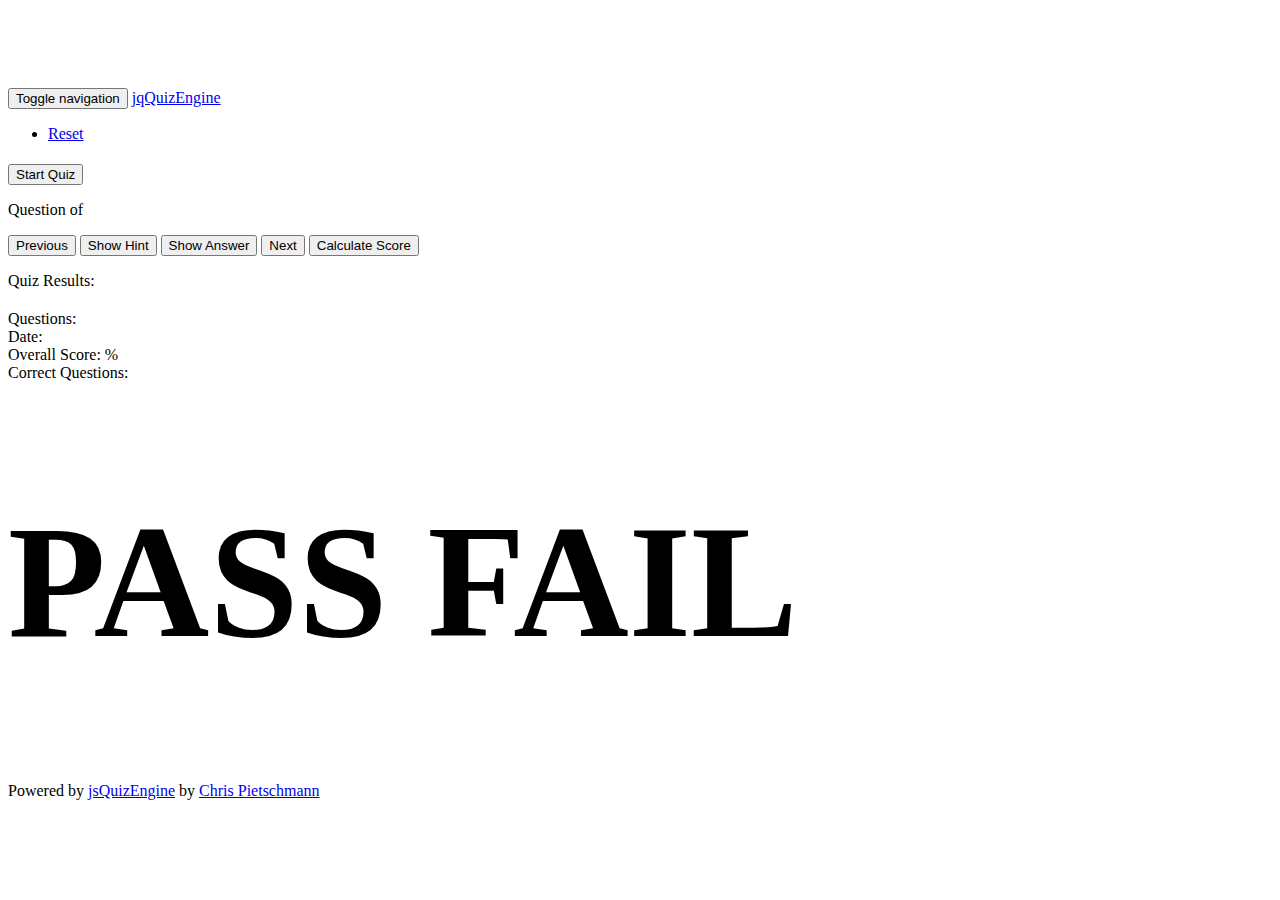
<file: src/index.html>
﻿<!--
// jsQuizEngine https://github.com/crpietschmann/jsQuizEngine
// Copyright (c) 2015 Chris Pietschmann http://pietschsoft.com
// Licensed under MIT License https://github.com/crpietschmann/jsQuizEngine/blob/master/LICENSE
-->
<!DOCTYPE html>
<html xmlns="http://www.w3.org/1999/xhtml">
<head>
    <title>jsQuizEngine</title>

    <link rel="stylesheet" type="text/css" href="https://ajax.aspnetcdn.com/ajax/bootstrap/3.3.4/css/bootstrap.min.css" />
    <link rel="stylesheet" type="text/css" href="css/jsQuizEngine.css">

    <script src="https://ajax.aspnetcdn.com/ajax/jQuery/jquery-1.11.2.js"></script>
    <script src="https://ajax.aspnetcdn.com/ajax/knockout/knockout-2.2.1.js"></script>
    <script src="https://ajax.aspnetcdn.com/ajax/bootstrap/3.3.4/bootstrap.min.js"></script>
    <script src="js/jsQuizEngine.js"></script>
    <script>
        var quizEngine = null;
        $(function () {
            quizEngine = jsQuizEngine($('#jsQuizEngine'), { quizUrl: 'quiz/default.htm' });
        });
    </script>
</head>
<body>
    <nav class="navbar navbar-inverse navbar-fixed-top">
        <div class="container">
            <div class="navbar-header">
                <button type="button" class="navbar-toggle collapsed" data-toggle="collapse" data-target="#navbar" aria-expanded="false" aria-controls="navbar">
                    <span class="sr-only">Toggle navigation</span>
                    <span class="icon-bar"></span>
                    <span class="icon-bar"></span>
                    <span class="icon-bar"></span>
                </button>
                <a class="navbar-brand" href="#" onclick="location.reload()">jqQuizEngine</a>
            </div>
            <div id="navbar" class="collapse navbar-collapse">
                <ul class="nav navbar-nav">
                    <li class="active"><a href="#" onclick="location.reload()">Reset</a></li>
                </ul>
            </div>
        </div>
    </nav>
    <section class="container">

        <div id="jsQuizEngine">
            <section id="title" data-bind="visible: !quizStarted()">
                <div class="jumbotron">
                    <h1 data-bind="text: quizTitle"></h1>
                    <p data-bind="text: quizSubTitle"></p>
                    <p><button class="btn btn-primary btn-lg" data-bind="click: startQuiz">Start Quiz</button></p>
                </div>
            </section>
            <section class="quiz" data-bind="visible: quizStarted() && !quizComplete()">
                <div>Question <span data-bind="text: currentQuestionIndex"></span> of <span data-bind="text: questionCount"></span></div>
                <div class="progress">
                    <div class="progress-bar" role="progressbar" aria-valuenow="0" aria-valuemin="0" aria-valuemax="100" data-bind="attr: { 'aria-valuenow': currentProgress }, style: { width: currentProgress() + '%' }"></div>
                </div>
                <div class="question-pool"></div>
                <button class="btn btn-default" data-bind="click: movePreviousQuestion, disable: currentQuestionIsFirst">Previous</button>
                <button class="btn btn-default" data-bind="click: showCurrentQuestionHint, visible: currentQuestionHasHint()">Show Hint</button>
                <button class="btn btn-default" data-bind="click: showCurrentQuestionAnswer">Show Answer</button>
                <button class="btn btn-primary" data-bind="click: moveNextQuestion, disable: currentQuestionIsLast, visible: !currentQuestionIsLast()">Next</button>
                <button class="btn btn-primary" data-bind="click: calculateScore, visible: currentQuestionIsLast">Calculate Score</button>
            </section>
            <section class="score" data-bind="visible: quizComplete">
                <p>Quiz Results:</p>
                <h2 data-bind="text: quizTitle"></h2>
                <h3 data-bind="text: quizSubTitle"></h3>
                <div>Questions: <span data-bind="text: questionCount"></span></div>
                <div>Date: <span data-bind="text: calculatedScoreDate"></span></div>
                <div>Overall Score: <span data-bind="text: calculatedScore"></span>%</div>
                <div>Correct Questions: <span data-bind="text: totalQuestionsCorrect"></span></div>
                <div class="progress">
                    <div class="progress-bar" role="progressbar" aria-valuenow="0" aria-valuemin="0" aria-valuemax="100" data-bind="attr: { 'aria-valuenow': calculatedScore }, style: { width: calculatedScore() + '%' }, css: { 'progress-bar-success': quizPassed, 'progress-bar-danger': !quizPassed() }"></div>
                </div>
                <div class="pass-indicator">
                    <h1 data-bind="css: { 'text-success': quizPassed, 'text-danger': !quizPassed() }">
                        <span data-bind="visible: quizPassed">PASS</span>
                        <span data-bind="visible: !quizPassed()">FAIL</span>
                    </h1>
                </div>
            </section>
        </div>
    </section>
    <footer class="container">
        Powered by <a href="https://github.com/crpietschmann/jsQuizEngine">jsQuizEngine</a> by <a href="http://pietschsoft.com">Chris Pietschmann</a>
    </footer>
</body>
</html>
</file>
<file: src/css/jsQuizEngine.css>
﻿body {
  padding-top: 5em;
}
footer {
  margin-top: 2em;
}
.question-pool {
  margin-bottom: 1em;
}
.question-pool .question .text {
  margin-bottom: 0.75em;
}
.question-pool .question label.answer {
  display: block;
  font-weight: normal;
  margin: 0;
  padding: 0.75em;
  border-bottom: dashed 0.1em transparent;
  border-top: dashed 0.1em transparent;
}
.question-pool .question label.answer > input {
  display: inline-block;
  float: left;
  margin-right: 0.5em;
}
.question-pool .question label.answer > div {
  display: inline-block;
}
.question-pool .question label.answer.nth-child(1) {
  border-top: dashed 0.1em transparent;
}
.question-pool .question .answer[data-correct].highlight {
  background-color: rgba(70, 197, 65, 0.35);
  border-color: #008000;
}
.question-pool .question .answer:hover {
  background-color: rgba(173, 216, 230, 0.1);
}
.question-pool .question .description {
  display: none;
  margin-top: 1em;
}

.hint {
  display: none;
  background-color: rgba(173, 216, 230, 0.1);
  padding: 0.75em;
  border-bottom: dashed 0.1em transparent;
  border-top: dashed 0.1em transparent;
  border-color: #008000;
  margin-top: 1em;
}

.score .pass-indicator h1 {
  font-size: 10em;
}
/*# sourceMappingURL=jsQuizEngine.css.map */
</file>
